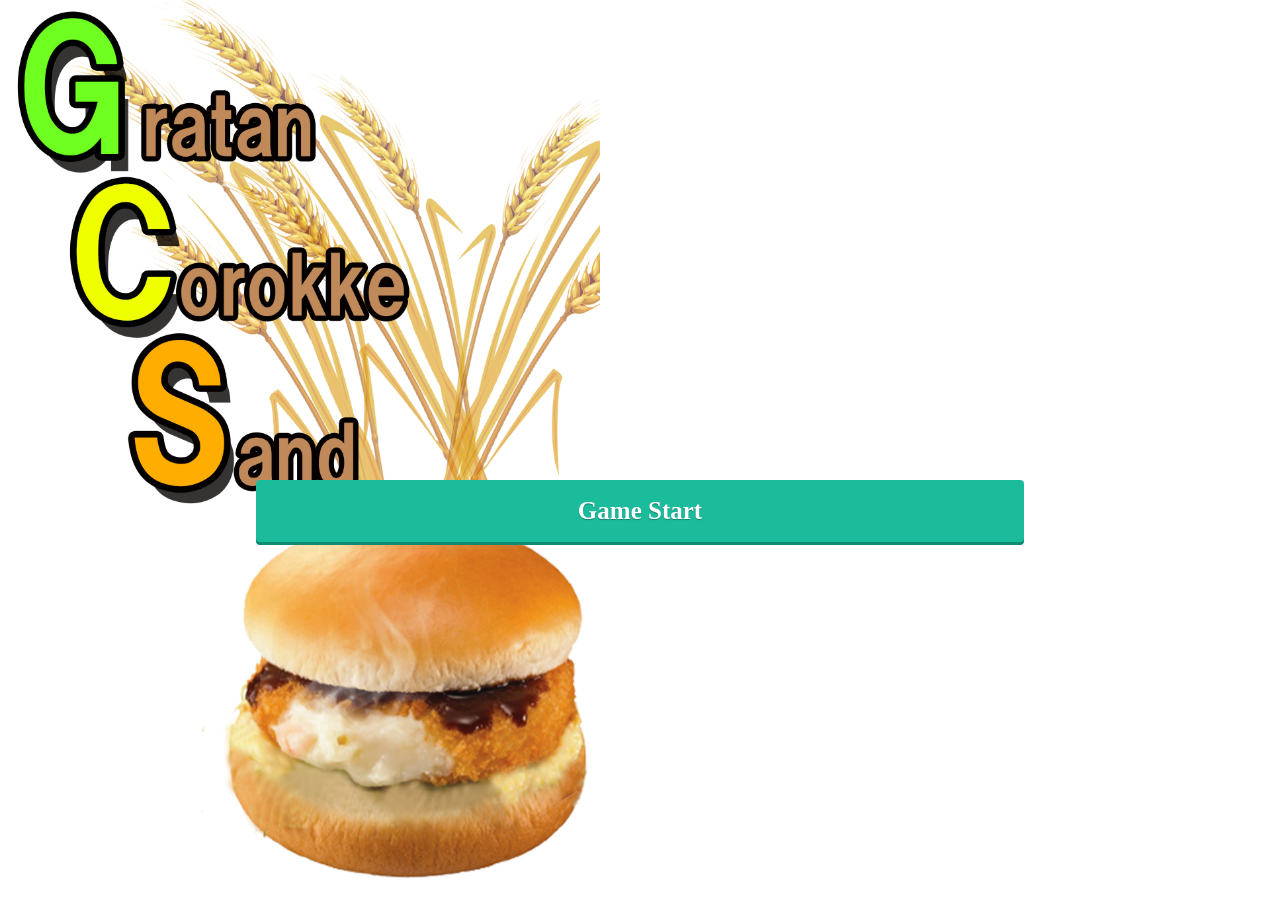
<file: index.html>
<!DOCTYPE html>
<html lang="en">
<head>
	<meta charset="UTF-8">
	<meta name="apple-mobile-web-app-capable" content="yes">
    <meta name="apple-mobile-web-app-status-bar-style" content="black-translucent">
    <meta name="viewport" content="initial-scale=1">
    <link rel="apple-touch-icon" href="home.png">
	<title>game</title>
	<script type="text/javascript" src="gurakoro.js"></script>
	<!--[if lt IE 9]>
	<script src="http://css3-mediaqueries-js.googlecode.com/svn/trunk/css3-mediaqueries.js"></script>
	<![endif]-->
	<link href="style.css" rel="stylesheet" />
</head>
<body>

<!-- スタート画面 -->
<div id="startTitle">
	<div id="button1">Game Start</div>
<!-- ブラウザ用-->
	<audio id="audio0">
		<source src="se2.wav">
	</audio>
</div>

<!-- play画面 -->
<div id="gameDisplay">
	<!-- ステータス表示 -->
	<div id="status">
		<div id="pointbox">合計　<span id="point">0</span>　カロリー</div>
	</div>

	<!-- パズル -->
	<div id="con">
		<!-- 一列目 -->
			<div id="a0">
				<div id="b0"></div>
			</div>

			<div id="a1">
				<div id="b1"></div>
			</div>

			<div id="a2">
				<div id="b2"></div>
			</div>

			<div id="a3">
				<div id="b3"></div>
			</div>


		<!-- 二列目 -->
			<div id="a4">
				<div id="b4"></div>
			</div>

			<div id="a5">
				<div id="b5"></div>
			</div>

			<div id="a6">
				<div id="b6"></div>
			</div>

			<div id="a7">
				<div id="b7"></div>
			</div>


		<!-- 三列目 -->
			<div id="a8">
				<div id="b8"></div>
			</div>

			<div id="a9">
				<div id="b9"></div>
			</div>

			<div id="a10">
				<div id="b10"></div>
			</div>

			<div id="a11">
				<div id="b11"></div>
			</div>



		<!-- 四列目 -->
			<div id="a12">
				<div id="b12"></div>
			</div>

			<div id="a13">
				<div id="b13"></div>
			</div>

			<div id="a14">
				<div id="b14"></div>
			</div>

			<div id="a15">
				<div id="b15"></div>
			</div>
	</div>

<!-- PC用テストコントローラー -->
	<div id="b17">
		<input type="button" id="up" value="上">
		<input type="button" id="down" value="下">
		<input type="button" id="left" value="左">
		<input type="button" id="right" value="右">
		<input type="button" id="back" value="戻る">
	</div>

</div>

</body>
</html>
</file>
<file: style.css>
@charset "UTF-8";

html,body{
	width:100%;
	height: 100%;
	overflow: hidden;
	margin: 0;
	padding: 0;
	border: #000;
}

#startTitle{
	margin: 0;
	width: 100%;
	height: 100%;
	background-image: url("gra_title.png");
	-webkit-background-size: contain;
	 -o-background-size: contain;
	    background-size: contain;
	background-repeat: no-repeat;
	overflow: hidden;

}

#button1 {
	margin: auto;
	margin-top: 480px;
	width: 50%;
	padding:5px 5%;
	height: 52px;
	font-size: 25px;
	font-weight: bold;
	text-align: center;
	position: relative;
	background-color: #1abc9c;
	border-radius: 4px;
	color: #fff;
	line-height: 52px;
	-webkit-transition: none;
	transition: none;
	box-shadow: 0 3px 0 #0e8c73;
	text-shadow: 0 1px 1px rgba(0, 0, 0, .3);
}
#button1:hover {
	background-color: #31c8aa;
	box-shadow: 0 3px 0 #23a188;
}
#button1:active {
	top: 3px;
	box-shadow: none;
}

#gameDisplay{
	display:none;
}

#status{
	margin: 30px auto;
	height: 180px;
	width: 480px;
	padding: 10px;
	-webkit-border-radius: 10px;
	        border-radius: 10px;
	background-color: #666;

}

#status div{
	text-align: center;
	line-height: 80px;
	height: 180px;
	width: 480px;
	font-weight: bold;
	color: #FFF;
	font-size: 14px;
}

#point{
	color: gold;
	font-size: 2em;
}


#con{
	margin:10px auto;
	width : 480px;
	height : 480px;
	padding: 10px;
	border:1px black solid;
	background-color: #666;
	-webkit-border-radius: 20px;
	        border-radius: 20px;
}
#con div{
	width : 100px;
	height : 100px;
	float : left;
	margin: 10px;
	position: relative;
}

#con div div{
	width : 100px;
	height : 100px;
	text-align: center;
	line-height: 100px;
	margin: auto;
	-webkit-background-size: contain;
	     -o-background-size: contain;
	        background-size: contain;
	-webkit-border-radius: 20px;
	        border-radius: 20px;
}

#b17{
	margin: 10px;
	padding: 10px;
	width: 480px;
	border:1px black solid;
	text-align: center;
	height : 98px;
	line-height: 98px;
	margin:0px auto;
}

#b17 input[type=button]{
	width : 80px;
	height : 50px;
}

#a4,#a8,#a12,#b17{
	clear : both;
}

@media screen and (max-width: 1240px) {
  /* 横幅1240px のスタイル */

}

@media screen and (max-width: 760px) {
  /* 横幅760px のスタイル */
}

@media screen and (max-width: 480px) {
  /* 横幅480px のスタイル */

	#status{
		margin: 30px auto;
		height: 80px;
		width: 300px;
		padding: 5px;
		-webkit-border-radius: 10px;
		        border-radius: 10px;
		background-color: #666;
	}

	#status div{
		text-align: center;
		line-height: 80px;
		height: 80px;
		width: 300px;
		font-weight: bold;
		color: #FFF;
		font-size: 14px;
	}

	#point{
		color: gold;
		font-size: 2em;
	}

	#b17{
		display: none;
	}

  	#con{
		margin:5px auto;
		width : 300px;
		height : 300px;
		padding: 5px;
		background-color: #666;
		-webkit-border-radius: 5px;
	 	       border-radius: 5px;
		border: 0;

	}

	#con div{
		width : 65px;
		height : 65px;
		float : left;
		margin: 5px;
		position: relative;
	}

	#con div div{
		width : 65px;
		height : 65px;
		text-align: center;
		line-height: 65px;
		margin: auto;
		-webkit-background-size: contain;
		     -o-background-size: contain;
		        background-size: contain;
		-webkit-border-radius: 5px;
		        border-radius: 5px;
	}



}
@media screen and (max-width: 320px) {
  /* 横幅320px のスタイル */


  	#con{
		margin:5px auto;
		width : 300px;
		height : 300px;
		padding: 5px;
		background-color: #666;
		-webkit-border-radius: 5px;
	 	       border-radius: 5px;
	}

	#con div{
		width : 65px;
		height : 65px;
		float : left;
		margin: 5px;
		position: relative;
	}

	#con div div{
		width : 65px;
		height : 65px;
		text-align: center;
		line-height: 65px;
		margin: auto;
		-webkit-background-size: contain;
		     -o-background-size: contain;
		        background-size: contain;
		-webkit-border-radius: 5px;
		        border-radius: 5px;
	}


}
</file>
<file: WebContent/style.css>
@charset "UTF-8";

html,body{
	width:100%;
	height: 100%;
	overflow: hidden;
	margin: 0;
	padding: 0;
	border: #000;
}

#startTitle{
	margin: 0;
	width: 100%;
	height: 100%;
	background-image: url("gra_title.png");
	-webkit-background-size: contain;
	 -o-background-size: contain;
	    background-size: contain;
	background-repeat: no-repeat;
	overflow: hidden;

}

#button1 {
	margin: auto;
	margin-top: 480px;
	width: 50%;
	padding:5px 5%;
	height: 52px;
	font-size: 25px;
	font-weight: bold;
	text-align: center;
	position: relative;
	background-color: #1abc9c;
	border-radius: 4px;
	color: #fff;
	line-height: 52px;
	-webkit-transition: none;
	transition: none;
	box-shadow: 0 3px 0 #0e8c73;
	text-shadow: 0 1px 1px rgba(0, 0, 0, .3);
}
#button1:hover {
	background-color: #31c8aa;
	box-shadow: 0 3px 0 #23a188;
}
#button1:active {
	top: 3px;
	box-shadow: none;
}

#gameDisplay{
	display:none;
}

#status{
	margin: 30px auto;
	height: 180px;
	width: 480px;
	padding: 10px;
	-webkit-border-radius: 10px;
	        border-radius: 10px;
	background-color: #666;

}

#status div{
	text-align: center;
	line-height: 80px;
	height: 180px;
	width: 480px;
	font-weight: bold;
	color: #FFF;
	font-size: 14px;
}

#point{
	color: gold;
	font-size: 2em;
}



#con{
	margin:10px auto;
	width : 480px;
	height : 480px;
	padding: 10px;
	border:1px black solid;
	background-color: #666;
	-webkit-border-radius: 20px;
	        border-radius: 20px;
}
#con div{
	width : 100px;
	height : 100px;
	float : left;
	margin: 10px;
	position: relative;
}

#con div div{
	width : 100px;
	height : 100px;
	text-align: center;
	line-height: 100px;
	margin: auto;
	-webkit-background-size: contain;
	     -o-background-size: contain;
	        background-size: contain;
	-webkit-border-radius: 20px;
	        border-radius: 20px;
}

#b17{
	margin: 10px;
	padding: 10px;
	width: 480px;
	border:1px black solid;
	text-align: center;
	height : 98px;
	line-height: 98px;
	margin:0px auto;
}

#b17 input[type=button]{
	width : 80px;
	height : 50px;
}

#a4,#a8,#a12,#b17{
	clear : both;
}

@media screen and (max-width: 1240px) {
  /* 横幅1240px のスタイル */

}

@media screen and (max-width: 760px) {
  /* 横幅760px のスタイル */
}

@media screen and (max-width: 480px) {
  /* 横幅480px のスタイル */

	#status{
		margin: 30px auto;
		height: 80px;
		width: 300px;
		padding: 5px;
		-webkit-border-radius: 10px;
		        border-radius: 10px;
		background-color: #666;
	}

	#status div{
		text-align: center;
		line-height: 80px;
		height: 80px;
		width: 300px;
		font-weight: bold;
		color: #FFF;
		font-size: 14px;
	}

	#point{
		color: gold;
		font-size: 2em;
	}

	#b17{
		display: none;
	}

  	#con{
		margin:5px auto;
		width : 300px;
		height : 300px;
		padding: 5px;
		background-color: #666;
		-webkit-border-radius: 5px;
	 	       border-radius: 5px;
		border: 0;

	}

	#con div{
		width : 65px;
		height : 65px;
		float : left;
		margin: 5px;
		position: relative;
	}

	#con div div{
		width : 65px;
		height : 65px;
		text-align: center;
		line-height: 65px;
		margin: auto;
		-webkit-background-size: contain;
		     -o-background-size: contain;
		        background-size: contain;
		-webkit-border-radius: 5px;
		        border-radius: 5px;
	}



}
@media screen and (max-width: 320px) {
  /* 横幅320px のスタイル */


  	#con{
		margin:5px auto;
		width : 300px;
		height : 300px;
		padding: 5px;
		background-color: #666;
		-webkit-border-radius: 5px;
	 	       border-radius: 5px;
	}

	#con div{
		width : 65px;
		height : 65px;
		float : left;
		margin: 5px;
		position: relative;
	}

	#con div div{
		width : 65px;
		height : 65px;
		text-align: center;
		line-height: 65px;
		margin: auto;
		-webkit-background-size: contain;
		     -o-background-size: contain;
		        background-size: contain;
		-webkit-border-radius: 5px;
		        border-radius: 5px;
	}


}
</file>
